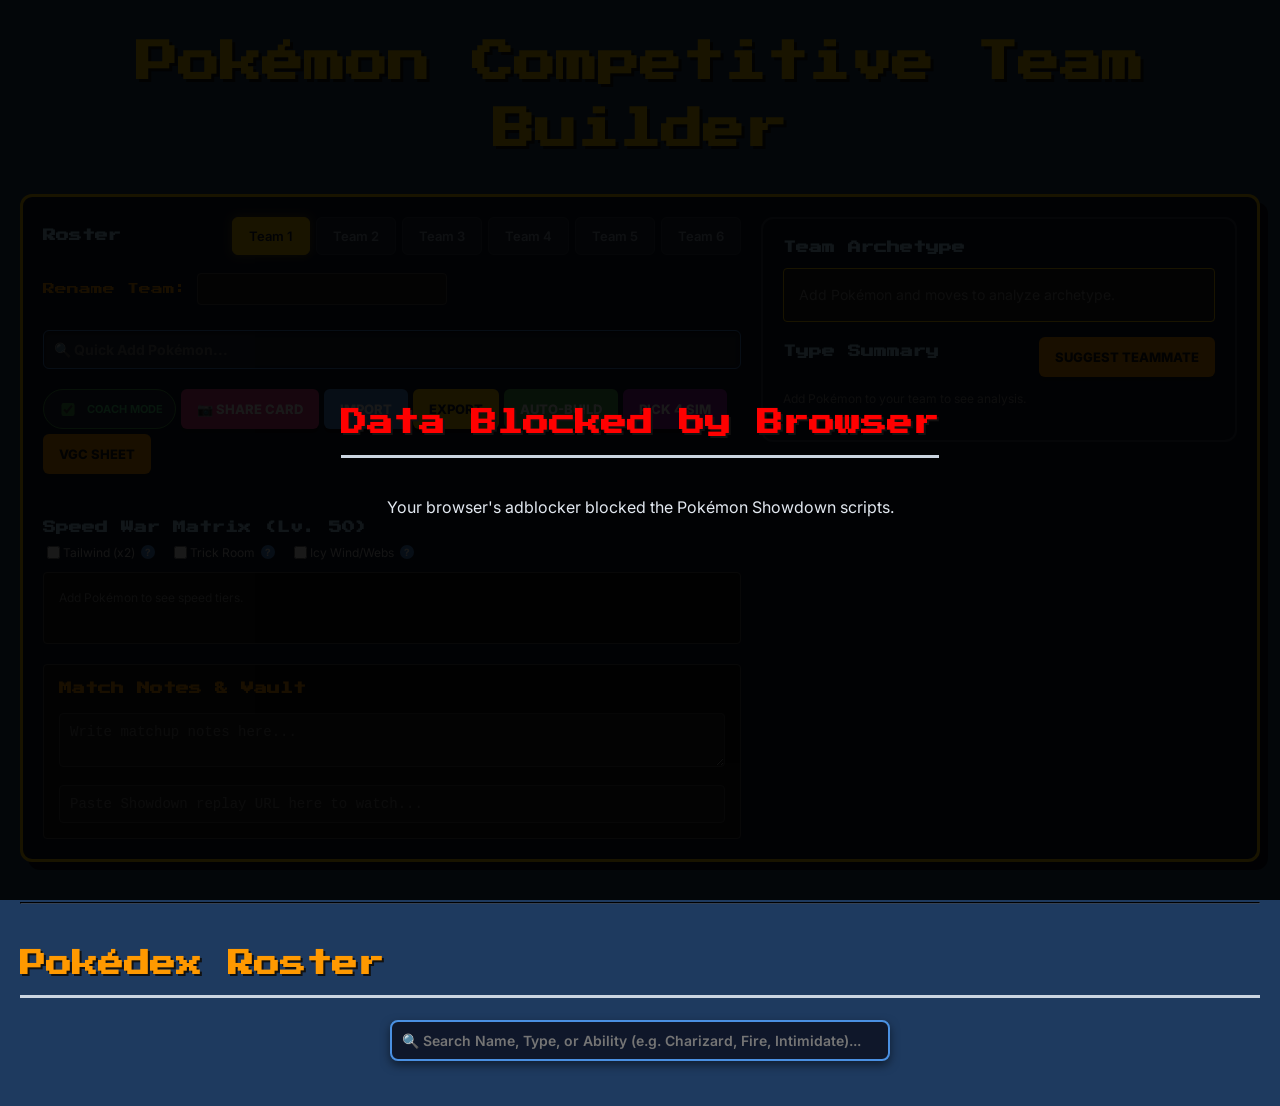
<file: index.html>
<!DOCTYPE html>
<html lang="en">
<head>
<meta charset="UTF-8">
<meta name="viewport" content="width=device-width, initial-scale=1.0">
<title>Pokémon Competitive Team Builder</title>
<link rel="icon" type="image/png" href="https://play.pokemonshowdown.com/sprites/itemicons/quick-ball.png">

<link rel="stylesheet" href="style.css">
<script>window.exports = {};</script>
<script src="https://play.pokemonshowdown.com/data/pokedex.js"></script>
<script src="https://play.pokemonshowdown.com/data/abilities.js"></script>
<script src="https://play.pokemonshowdown.com/data/moves.js"></script>
<script src="https://play.pokemonshowdown.com/data/learnsets.js"></script>
<script src="https://play.pokemonshowdown.com/data/items.js"></script>
</head>
<body>

  <datalist id="item-list"></datalist>

  <div id="loading-overlay" style="position: fixed; top: 0; left: 0; width: 100%; height: 100%; background: rgba(0,0,0,0.9); z-index: 9999; display: flex; align-items: center; justify-content: center; flex-direction: column;">
      <h2 style="color: #ffcc00;">Booting Pokédex...</h2>
      <p>Fetching competitive data from Showdown...</p>
  </div>

  <h1 style="margin-bottom: 30px;">Pokémon Competitive Team Builder</h1>

  <div id="dashboard">
    <div id="team-builder">
      <div class="team-header">
        <h3 style="margin: 0;">Roster</h3>
        
        <div id="team-tabs">
           <button id="tab-team-0" class="btn-tab active" onclick="switchTeam(0)">Team 1</button>
           <button id="tab-team-1" class="btn-tab" onclick="switchTeam(1)">Team 2</button>
           <button id="tab-team-2" class="btn-tab" onclick="switchTeam(2)">Team 3</button>
           <button id="tab-team-3" class="btn-tab" onclick="switchTeam(3)">Team 4</button>
           <button id="tab-team-4" class="btn-tab" onclick="switchTeam(4)">Team 5</button>
           <button id="tab-team-5" class="btn-tab" onclick="switchTeam(5)">Team 6</button>
        </div>
        
        <div style="width: 100%; margin-top: 8px; display: flex; align-items: center; gap: 10px;">
            <span style="color: #ff9900; font-size: 12px; font-family: 'Press Start 2P', monospace;">Rename Team:</span>
            <input type="text" id="team-name-input" onchange="updateTeamName()" style="background:#222; color:#fff; border:1px solid #555; padding:6px; font-family: 'Press Start 2P', monospace; font-size:10px !important; border-radius:4px; flex-grow: 1; max-width: 250px;">
        </div>

        <div style="width: 100%; margin-top: 15px; position: relative;">
             <input type="text" id="quick-add-input" placeholder="🔍 Quick Add Pokémon..." onkeyup="handleQuickAddSearch()" autocomplete="off" style="width: 100%; padding: 10px 15px; background: #1e293b; color: #fff; border: 1px solid #4a90e2; border-radius: 6px; font-family: 'Inter', sans-serif; font-size: 14px; font-weight: bold; outline: none; box-shadow: inset 0 2px 4px rgba(0,0,0,0.5);">
             <div id="quick-add-results" style="display: none; position: absolute; top: 100%; left: 0; width: 100%; background: #0f172a; border: 1px solid #4a90e2; border-top: none; border-radius: 0 0 8px 8px; z-index: 1000; max-height: 250px; overflow-y: auto; box-shadow: 0 10px 20px rgba(0,0,0,0.8);"></div>
        </div>

        <div style="margin-top:10px; display: flex; gap: 5px; flex-wrap: wrap;">
           <label class="coach-toggle-container">
           <input type="checkbox" id="coach-toggle" checked onchange="toggleBeginnerMode()">
           <span class="coach-text">Coach Mode</span>
           </label>
           <button class="btn-action" style="padding: 8px; background-color: #e83e8c; color: #fff;" onclick="drawShareCard()">📷 Share Card</button>
           <button class="btn-action" style="padding: 8px; background-color: #4a90e2; color: #fff;" onclick="openImportModal()">Import</button>
           <button class="btn-action" style="padding: 8px;" onclick="exportTeam()">Export</button>
           <button class="btn-action" style="padding: 8px; background-color: #4CAF50; color: #fff;" onclick="openAutoBuildModal()">Auto-Build</button>
           <button class="btn-action" style="padding: 8px; background-color: #9c27b0; color: #fff;" onclick="openSimModal()">Pick 4 Sim</button>
           <button class="btn-action" style="padding: 8px; background-color: #ff9800; color: #111;" onclick="generateTeamSheet()">VGC Sheet</button>
        </div>
      </div>
      
      <div class="team-slots" id="team-container"></div>
      
      <h3 style="margin-top: 30px; margin-bottom: 5px;">Speed War Matrix (Lv. 50)</h3>
      <div style="margin-bottom: 10px; display: flex; gap: 15px; font-size: 12px; color: #ccc; flex-wrap: wrap; align-items: center;">
          <label style="cursor:pointer; display:flex; align-items:center;">
             <input type="checkbox" id="speed-tailwind" onchange="renderSpeedTiers()"> Tailwind (x2)
             <span class="tooltip">?<span class="tooltip-text">Doubles your entire team's Speed stat for 4 turns. Essential for hyper-offense teams.</span></span>
          </label>
          <label style="cursor:pointer; display:flex; align-items:center;">
             <input type="checkbox" id="speed-trickroom" onchange="renderSpeedTiers()"> Trick Room
             <span class="tooltip">?<span class="tooltip-text">Inverts the Speed order for 5 turns. Slower Pokémon will move first. Great for countering fast teams!</span></span>
          </label>
          <label style="cursor:pointer; display:flex; align-items:center;">
             <input type="checkbox" id="speed-drop" onchange="renderSpeedTiers()"> Icy Wind/Webs
             <span class="tooltip">?<span class="tooltip-text">Simulates the opponent being hit by Icy Wind, Electroweb, or Scary Face, which drops their Speed by 33%.</span></span>
          </label>
      </div>
      <div id="speed-tier-container" style="background:#111; padding:15px; border-radius:4px; border: 1px solid #555; min-height: 40px; margin-bottom: 20px;">
         <p style="color: #888; font-size: 12px; margin:0;">Add Pokémon to see speed tiers.</p>
      </div>

      <div style="background:#111; padding:15px; border-radius:4px; border: 1px solid #555;">
         <h3 style="margin-top:0; color:#ff9900;">Match Notes & Vault</h3>
         <textarea id="team-notes" placeholder="Write matchup notes here..." style="width:100%; height:80px; background:#222; color:#fff; border:1px solid #444; padding:8px; font-family:monospace; margin-bottom:10px; border-radius:4px; box-sizing:border-box;" onchange="saveTeam()"></textarea>
         <input type="text" id="team-replays" placeholder="Paste Showdown replay URL here to watch..." style="width:100%; background:#222; color:#fff; border:1px solid #444; padding:8px; font-family:monospace; border-radius:4px; box-sizing:border-box;" oninput="updateReplayEmbed()" onchange="saveTeam()">
         
         <div id="replay-container" style="margin-top: 15px; display: none; width: 100%;">
             <iframe id="replay-iframe" style="width: 100%; height: 360px; border: 1px solid #444; border-radius: 4px; background: #000;"></iframe>
         </div>
      </div>
    </div>

   <div id="type-chart-container">
      <h3 style="margin-top: 0; margin-bottom: 10px;">Team Archetype</h3>
      <div id="archetype-summary" style="background:#222; padding:10px; border-radius:4px; font-size:9px; line-height:1.4; margin-bottom:15px; border: 1px solid #ffcc00;">
        <p style="color: #888; font-size: 12px; margin:0;">Add Pokémon and moves to analyze archetype.</p>
      </div>

      <div style="display:flex; justify-content:space-between; align-items:center;">
        <h3 style="margin-top: 0; margin-bottom: 10px;">Type Summary</h3>
        <button class="btn-action" style="padding: 6px; font-size: 8px; background-color: #ff9800; color: #111;" onclick="suggestTeammate()">Suggest Teammate</button>
      </div>
      <div id="type-summary-container">
        <p style="color: #888; font-size: 12px;">Add Pokémon to your team to see analysis.</p>
      </div>
    </div>
  </div>

  <hr style="border-color: #334155; margin: 40px 0;">
  <h2>Pokédex Roster</h2>
  <div style="text-align: center; margin-bottom: 25px;">
      <input type="text" id="universal-search" placeholder="🔍 Search Name, Type, or Ability (e.g. Charizard, Fire, Intimidate)..." onkeyup="universalSearch()" style="padding: 14px; width: 80%; max-width: 500px; background: #0f172a; color: #fff; border: 2px solid #4a90e2; border-radius: 8px; font-family: 'Inter', sans-serif; font-size: 14px; font-weight: 600; box-shadow: 0 4px 10px rgba(0,0,0,0.5); outline: none; transition: border-color 0.2s;">
  </div>
  
  <div id="roster-wrapper"></div>

  <div id="data-modal" class="modal">
    <div class="modal-content">
      <span class="close-btn" onclick="closeModal()">X</span>
      <div id="modal-info">Loading...</div>
    </div>
  </div>

  <div id="edit-modal" class="modal">
    <div class="modal-content" style="width: 340px; padding-bottom: 25px;">
      <span class="close-btn" onclick="closeEditModal()">X</span>
      <div id="edit-modal-info">Loading...</div>
    </div>
  </div>

  <div id="import-modal" class="modal">
    <div class="modal-content" style="width: 360px;">
      <span class="close-btn" onclick="closeImportModal()">X</span>
      <h2 style="color:#ffcc00; font-size:14px; margin-top:0;">Import Team</h2>
      <p style="font-size:8px; color:#ccc; margin-bottom:10px;">Paste Showdown format or upload a .txt file.</p>
      <input type="file" id="file-import" accept=".txt" style="font-size: 8px; margin-bottom: 10px; color: #fff;" onchange="handleFileUpload(event)">
      <textarea id="import-text" style="width: 100%; height: 150px; background: #222; color: #fff; border: 1px solid #555; padding: 8px; font-family: monospace; font-size: 10px; resize: none; box-sizing:border-box;" placeholder="Charizard-Mega-Y @ Charizardite Y..."></textarea>
      <button class="btn-action btn-add" style="margin-top:15px; font-size:10px;" onclick="processImport()">Parse & Add Team</button>
    </div>
  </div>

  <div id="suggest-modal" class="modal">
    <div class="modal-content" style="width: 360px;">
      <span class="close-btn" onclick="closeSuggestModal()">X</span>
      <h2 style="color:#ffcc00; font-size:14px; margin-top:0;">Missing Piece</h2>
      <p style="font-size:8px; color:#ccc; margin-bottom:15px; line-height: 1.4;">Based on your team's worst 2x and 4x weaknesses, here are the best defensive candidates from the roster to plug the hole.</p>
      <div id="suggest-results" style="max-height: 300px; overflow-y: auto;">Loading recommendations...</div>
    </div>
  </div>

  <div id="autobuild-modal" class="modal">
    <div class="modal-content" style="width: 320px;">
      <span class="close-btn" onclick="closeAutoBuildModal()">X</span>
      <h2 style="color:#ffcc00; font-size:14px; margin-top:0;">Auto-Build Team</h2>
      <p style="font-size:8px; color:#ccc; margin-bottom:15px; line-height: 1.4;">Select your preferred playstyles. The engine will select exactly 1 Mega Evolution and 5 perfectly typed final evolutions to match from your roster.</p>
      
      <p style="font-size:8px; margin-bottom:5px; text-align:left; color:#ff9900;"><strong>Primary Archetype:</strong></p>
      <select id="auto-arch-1" style="width:100%; margin-bottom:15px; padding:6px; background:#222; color:#fff; border:1px solid #555; border-radius:4px; font-family: inherit; font-size:7px;">
          <option value="Bulky Offense">Bulky Offense (Balanced)</option>
          <option value="Rain">Rain (Drizzle + Swift Swim)</option>
          <option value="Sun">Sun (Drought + Chlorophyll)</option>
          <option value="Sand">Sand (Sand Stream + Sand Rush)</option>
          <option value="Snow">Snow (Snow Warning + Aurora Veil)</option>
          <option value="Trick Room">Trick Room (Slow & Strong)</option>
          <option value="Tailwind">Tailwind (Speed Control)</option>
          <option value="Psyspam">Psyspam (Psychic Terrain)</option>
      </select>

      <p style="font-size:8px; margin-bottom:5px; text-align:left; color:#ff9900;"><strong>Secondary Archetype (Optional):</strong></p>
      <select id="auto-arch-2" style="width:100%; margin-bottom:15px; padding:6px; background:#222; color:#fff; border:1px solid #555; border-radius:4px; font-family: inherit; font-size:7px;">
          <option value="None">None (Pure)</option>
          <option value="Bulky Offense">Bulky Offense (Balanced)</option>
          <option value="Rain">Rain (Drizzle + Swift Swim)</option>
          <option value="Sun">Sun (Drought + Chlorophyll)</option>
          <option value="Sand">Sand (Sand Stream + Sand Rush)</option>
          <option value="Snow">Snow (Snow Warning + Aurora Veil)</option>
          <option value="Trick Room">Trick Room (Slow & Strong)</option>
          <option value="Tailwind">Tailwind (Speed Control)</option>
          <option value="Psyspam">Psyspam (Psychic Terrain)</option>
      </select>

      <button class="btn-action btn-add" style="margin-top:5px; font-size:10px; background-color: #4CAF50; color: #fff;" onclick="runAutoBuild()">Generate 6 Pokémon</button>
    </div>
  </div>

  <div id="sim-modal" class="modal">
    <div class="modal-content" style="width: 750px; max-width: 95vw; padding-bottom: 30px;">
      <span class="close-btn" onclick="closeSimModal()">X</span>
      <h2 style="color:#ffcc00; font-size:16px; margin-top:0;">Battle Prep Simulator</h2>
      
      <div style="display: flex; justify-content: space-between; gap: 20px; margin-top: 20px; flex-wrap: wrap;">
        <div style="flex: 1; min-width: 250px; background: #222; padding: 15px; border-radius: 8px; border: 1px solid #555;">
           <h3 style="margin-top:0; color:#aaddff; font-size:12px;">Your Team (Select 4)</h3>
           <div id="sim-your-team" style="display:flex; flex-wrap:wrap; justify-content:center; gap:8px;"></div>
        </div>

        <div style="flex: 1; min-width: 250px; background: #222; padding: 15px; border-radius: 8px; border: 1px solid #555;">
           <h3 style="margin-top:0; color:#ff4444; font-size:12px;">Opponent Team</h3>
           <div id="sim-opp-team" style="display:flex; flex-wrap:wrap; justify-content:center; gap:8px; margin-bottom:10px;"></div>
           
           <select id="top-cut-select" style="width: 100%; margin-bottom: 5px; padding: 6px; background: #111; color: #ffcc00; border: 1px solid #444; font-family: 'Press Start 2P', monospace; font-size: 7px; border-radius: 4px;" onchange="loadTopCutTeam()">
                <option value="">-- Load Top Cut Team Emulator --</option>
                <option value="worlds2024">2024 Worlds Champ (Luca Ceribelli)</option>
                <option value="naic2024">2024 NAIC Champ (Patrick Connors)</option>
                <option value="worlds2023">2023 Worlds Champ (Shohei Kimura)</option>
                <option value="worlds2022">2022 Worlds Champ (Eduardo Cunha)</option>
                <option value="worlds2016">2016 Worlds Champ (Wolfe Glick)</option>
                <option value="worlds2015">2015 Worlds Champ (Shoma Honami)</option>
                <option value="worlds2014">2014 Worlds Champ (Se Jun Park)</option>
           </select>

           <textarea id="sim-opp-paste" placeholder="Or paste opposing team Poképaste here..." style="width: 100%; height: 60px; background: #111; color: #fff; border: 1px solid #444; padding: 5px; font-family: monospace; font-size: 8px; resize: none; box-sizing:border-box;"></textarea>
           
           <div style="display:flex; gap: 5px; margin-top: 5px; flex-wrap:wrap;">
               <button class="btn-action btn-add" style="margin-top:0; font-size:8px; padding: 6px; flex:1; min-width: 80px;" onclick="loadSimOpponent()">Load Opp</button>
               <button class="btn-action btn-add" style="margin-top:0; font-size:8px; padding: 6px; flex:1; min-width: 80px; background-color:#9c27b0; color:#fff;" onclick="generate1v1LeadMatrix()">1v1 Matrix</button>
               <button class="btn-action btn-add" style="margin-top:0; font-size:8px; padding: 6px; flex:1; min-width: 80px; background-color:#2196F3; color:#fff;" onclick="generate2v2LeadMatrix()">2v2 Matrix</button>
           </div>
        </div>
      </div>

      <div id="sim-analysis-results" style="margin-top: 20px; background: #111; padding: 15px; border-radius: 8px; border: 1px solid #ffcc00; text-align: left; min-height: 80px;">
          <p style="color:#888; font-size:9px; text-align:center;">Select 4 Pokémon and Load an Opponent to see STAB Matchup Data.</p>
      </div>

      <div id="sim-matrix-results" style="display: none; margin-top: 20px; background: #111; padding: 15px; border-radius: 8px; border: 1px solid #9c27b0; overflow-x: auto;">
          <p style="color:#888; font-size:9px; text-align:center;">Load an Opponent and click a Matrix button.</p>
      </div>
    </div>
  </div>

  <script src="data.js"></script>
  <script src="new_features.js"></script>
  <script src="app.js"></script>
</body>
</html>
</file>
<file: style.css>
@import url('https://fonts.googleapis.com/css2?family=Press+Start+2P&display=swap');
@import url('https://fonts.googleapis.com/css2?family=Pacifico&display=swap');
@import url('https://fonts.googleapis.com/css2?family=Inter:wght@400;600;800&display=swap');

:root {
  /* Scaled-Up Golden Ratio Typography */
  --text-xs: 12px;
  --text-sm: 16px;
  --text-md: 26px; /* 16 * 1.618 */
  --text-lg: 42px; /* 26 * 1.618 */
}

body { background-color: #1e3a5f; color: #e2e8f0; font-family: 'Inter', sans-serif; font-size: var(--text-sm); line-height: 1.6; padding: 20px; margin: 0; }
h1, h2 { font-family: 'Press Start 2P', monospace; }
h1 { text-align: center; color: #ffcc00; text-shadow: 3px 3px 0 #111; font-size: var(--text-lg); margin-bottom: 20px; margin-top: 10px; }
h2 { color: #ff9900; text-shadow: 2px 2px 0 #111; border-bottom: 3px solid #cbd5e1; padding-bottom: 10px; margin-top: 40px; font-size: var(--text-md); }
h3 { color: #aaddff; font-family: 'Press Start 2P', monospace; font-size: 13px; margin-top: 20px; margin-bottom: 15px; line-height: 1.4; }

/* --- DASHBOARD --- */
#dashboard { display: flex; flex-wrap: wrap; gap: 20px; background-color: #0f172a; border: 3px solid #ffcc00; padding: 20px; border-radius: 12px; margin-bottom: 40px; box-shadow: 8px 8px 0 #070f1a; }
#team-builder { flex: 1.618; min-width: 320px; } /* Golden Ratio Layout */
.team-header { display: flex; justify-content: space-between; align-items: center; flex-wrap: wrap; gap: 10px; }

/* --- TABS --- */
#team-tabs { display: flex; flex-wrap: wrap; gap: 6px; }
.btn-tab { background-color: #1e293b; color: #94a3b8; border: 1px solid #334155; padding: 10px 16px; font-family: 'Inter', sans-serif; font-weight: 600; font-size: 13px; cursor: pointer; border-radius: 6px; transition: 0.2s; }
.btn-tab.active { background-color: #ffcc00; color: #0f172a; border-color: #ffcc00; box-shadow: 0 0 10px rgba(255, 204, 0, 0.4); }
.btn-tab:hover:not(.active) { background-color: #334155; color: #fff; }

.team-slots { display: flex; flex-wrap: wrap; gap: 12px; margin-top: 15px; justify-content: center; }

/* --- DRAG & DROP SLOTS --- */
.team-slot { width: 75px !important; height: 85px !important; flex-direction: column !important; justify-content: center !important; gap: 4px !important; background-color: #1e293b; border: 2px dashed #475569; border-radius: 8px; display: flex; align-items: center; cursor: grab; position: relative; transition: all 0.2s cubic-bezier(0.4, 0, 0.2, 1); }
.team-slot:active { cursor: grabbing; transform: scale(0.95); }
.team-slot.drag-over { border-color: #4CAF50; background-color: #14532d; transform: scale(1.05); }
.team-slot img { max-width: 65px !important; max-height: 45px !important; object-fit: contain !important; image-rendering: pixelated; pointer-events: none; }
.team-slot:hover { border-color: #ffcc00; background-color: #334155; }
.team-slot.filled .remove-x { display: none; position: absolute; top: -6px; right: -6px; background: #ef4444; color: white; padding: 4px 6px; border-radius: 50%; font-size: 10px; font-weight: bold; font-family: 'Inter', sans-serif; z-index: 10; cursor: pointer; pointer-events: auto; box-shadow: 0 2px 4px rgba(0,0,0,0.5); }
.team-slot.filled:hover .remove-x { display: block; }

#type-chart-container { flex: 1; min-width: 300px; background-color: #0f172a; padding: 20px; border-radius: 12px; border: 2px solid #334155; height: fit-content; }

details { background-color: #1e293b; margin-bottom: 8px; border-radius: 6px; border: 1px solid #334155; }
summary { padding: 12px; cursor: pointer; font-size: 14px; font-weight: 600; outline: none; display: flex; justify-content: space-between; align-items: center; }
summary:hover { background-color: #334155; }
.summary-content { padding: 12px; border-top: 1px solid #334155; background-color: #0f172a; max-height: 250px; overflow-y: auto; }
.summary-row { display: flex; align-items: center; margin-bottom: 8px; }
.type-label { padding: 4px 6px; border-radius: 4px; text-shadow: 1px 1px 0 #000; width: 60px; text-align: center; margin-right: 12px; font-weight: bold; font-size: 12px; font-family: 'Inter', sans-serif; }
.summary-sprites { display: flex; gap: 6px; flex-wrap: wrap; }
.summary-sprites img { height: 28px; width: 28px; object-fit: contain; image-rendering: pixelated; background: #1e293b; border-radius: 4px; padding: 2px; border: 1px solid #475569; }

.grid-container { display: flex; flex-wrap: wrap; gap: 15px; margin-top: 15px; }
.poke-box { background-color: #0f172a; border: 2px solid #334155; border-radius: 8px; padding: 12px; box-shadow: 4px 4px 0 rgba(0,0,0,0.5); display: flex; align-items: center; transition: transform 0.2s, border-color 0.2s; font-weight: 600; }
.poke-box:hover { transform: translateY(-4px); border-color: #ffcc00; }
.arrow { color: #ef4444; margin: 0 12px; font-size: 14px; }
.stage-container { display: flex; align-items: center; gap: 10px; }
.poke-sprite-container { display: flex; flex-direction: column; align-items: center; text-align: center; min-width: 64px; cursor: pointer; transition: all 0.2s; }
.poke-sprite-container:hover { transform: scale(1.15); color: #ffcc00; }
.poke-sprite { image-rendering: pixelated; max-height: 60px; margin-bottom: 4px; filter: drop-shadow(0 4px 4px rgba(0,0,0,0.5)); }
.branch-divider { color: #64748b; margin: 0 8px; font-weight: bold; font-size: 16px !important; }

/* --- MODALS & BUTTONS --- */
.modal { display: none; position: fixed; z-index: 1000; left: 0; top: 0; width: 100%; height: 100%; background-color: rgba(15, 23, 42, 0.9); align-items: center; justify-content: center; backdrop-filter: blur(4px); }
.modal-content { background-color: #0f172a; border: 3px solid #ffcc00; padding: 25px; width: 340px; text-align: center; border-radius: 12px; box-shadow: 0 10px 30px rgba(0,0,0,0.8); position: relative; max-height: 90vh; overflow-y: auto; }
.close-btn { position: absolute; top: 12px; right: 18px; color: #ef4444; font-size: 20px; font-weight: bold; cursor: pointer; font-family: 'Inter', sans-serif; transition: 0.2s; }
.close-btn:hover { color: #ffcc00; transform: scale(1.2); }
.stat-row { display: flex; justify-content: space-between; margin-bottom: 8px; font-size: 12px; font-family: 'Press Start 2P', monospace; }

.btn-action { background-color: #ffcc00; color: #0f172a; border: none; padding: 12px 16px !important; font-family: 'Inter', sans-serif; font-weight: 800; font-size: 13px !important; text-transform: uppercase; cursor: pointer; border-radius: 6px; transition: all 0.2s; box-shadow: 0 4px 0 rgba(0,0,0,0.3); }
.btn-action:hover { transform: translateY(-2px); box-shadow: 0 6px 0 rgba(0,0,0,0.3); filter: brightness(1.1); }
.btn-action:active { transform: translateY(2px); box-shadow: 0 2px 0 rgba(0,0,0,0.3); }
.btn-add { margin-top: 15px; width: 100%; padding: 14px; font-size: 13px; }

input, select, textarea { font-family: 'Inter', sans-serif; border-radius: 6px; padding: 10px !important; font-size: 14px !important; box-sizing: border-box; height: auto !important; }

/* Lead Matrix Styles */
.matrix-table { width: 100%; border-collapse: collapse; margin-top: 10px; font-size: 12px !important; font-weight: bold; text-align: center; white-space: nowrap; }
.matrix-table th, .matrix-table td { border: 1px solid #334155; padding: 10px !important; }
.matrix-table th { background: #1e293b; color: #aaddff; }
.matrix-great { background: rgba(76, 175, 80, 0.3); color: #86efac; }
.matrix-good { background: rgba(76, 175, 80, 0.1); color: #4ade80; }
.matrix-terrible { background: rgba(239, 68, 68, 0.3); color: #fca5a5; }
.matrix-bad { background: rgba(239, 68, 68, 0.1); color: #f87171; }
.matrix-neutral { background: rgba(255, 255, 255, 0.03); color: #94a3b8; }
.matrix-sprite { height: 32px; image-rendering: pixelated; margin-bottom: 4px; }

/* --- MOBILE POLISH (RESPONSIVE DESIGN) --- */
@media (max-width: 800px) {
    #dashboard { flex-direction: column; padding: 10px; gap: 10px; }
    #team-builder, #type-chart-container { min-width: 100%; }
    .team-slot { width: 65px !important; height: 75px !important; }
    .team-slot img { max-height: 40px !important; }
    .btn-action { padding: 8px !important; font-size: 11px !important; flex: 1 1 30%; }
    h1 { font-size: 24px; }
    h2 { font-size: 16px; }
    .poke-box { width: 100%; justify-content: center; }
    .stage-container { flex-wrap: wrap; justify-content: center; }
}

/* --- TYPOGRAPHY OVERRIDES --- */
.poke-sprite-container span { font-size: 13px !important; font-weight: 700 !important; margin-top: 4px !important; }
#archetype-summary { font-size: 14px !important; padding: 15px !important; line-height: 1.6 !important; }
#archetype-summary span, #archetype-summary p { font-size: 14px !important; line-height: 1.6 !important; }
.stat-row, .stat-row span { font-size: 13px !important; }
#pokedex-entry-container, #pokedex-entry-container div { font-size: 12px !important; line-height: 1.5 !important; }
#suggest-results p, #suggest-results h4, #suggest-results span { font-size: 13px !important; }

/* 6. Scale up the Matrix Legend text */
#sim-matrix-results h4 { font-size: 16px !important; margin-bottom: 10px !important; font-family: 'Inter', sans-serif !important; }
#sim-matrix-results ul { font-size: 14px !important; padding-left: 20px !important; color: #e2e8f0 !important; }
#sim-matrix-results li { margin-bottom: 6px !important; line-height: 1.6 !important; }

/* 7. Pokédex Data Modal fixes (Types, Abilities, Description) */
#modal-dynamic-area p { font-size: 18px !important; margin: 12px 0 !important; }
#modal-dynamic-area p strong { color: #aaddff !important; font-size: 18px !important; }
.modal-content strong { font-size: 18px !important; }
#modal-dynamic-area label { font-size: 16px !important; margin: 12px 0 !important; display: flex !important; align-items: center !important; gap: 10px !important; font-weight: 600 !important; cursor: pointer !important; }
#modal-dynamic-area input[type="radio"] { width: 18px !important; height: 18px !important; cursor: pointer !important; }
#ability-desc { font-size: 14px !important; padding: 15px !important; margin-top: 12px !important; line-height: 1.6 !important; background-color: #1e293b !important; border: 1px solid #475569 !important; border-radius: 8px !important; }

/* --- DRY REFACTOR: Extracted inline styles --- */
.stat-card { text-align:left; background-color:#222; padding: 10px; border-radius: 4px; margin-top: 15px; border: 1px solid #ffcc00; }
.stat-card-header { color:#ffcc00; margin-bottom: 5px; text-align: center; border-bottom: 1px solid #444; padding-bottom: 3px; }
.pokedex-entry-box { margin-top: 15px; font-size: 8px; color: #ccc; text-align: left; background: #222; padding: 10px; border-radius: 4px; border: 1px solid #444; }
.team-name-label { color: #ff9900; font-size: 12px; font-family: 'Press Start 2P', monospace; }
.btn-import { padding: 8px; background-color: #4a90e2; color: #fff; }
.btn-export { padding: 8px; }
.btn-autobuild { padding: 8px; background-color: #4CAF50; color: #fff; }
.btn-sim { padding: 8px; background-color: #9c27b0; color: #fff; }
.btn-vgcsheet { padding: 8px; background-color: #ff9800; color: #111; }
.btn-suggest { padding: 6px; font-size: 8px; background-color: #ff9800; color: #111; }
.speed-tier-row { display:flex; align-items:center; gap:15px; margin-bottom:8px; background:#1e293b; padding:8px 12px; border-radius:6px; border-left:4px solid #ffcc00; box-shadow: 0 2px 4px rgba(0,0,0,0.3); }
.speed-tier-value { color:#ffcc00; width:45px; text-align:right; font-size:14px; font-weight:bold; font-family:'Press Start 2P', monospace; }
.speed-tier-name { font-size:15px; font-family:'Inter', sans-serif; font-weight:600; color:#fff; }
.speed-tier-item { color:#94a3b8; font-weight:400; font-size:13px; }
.speed-tier-sprite { height:36px; image-rendering:pixelated; }
.notes-vault-box { background:#111; padding:15px; border-radius:4px; border: 1px solid #555; }
.notes-vault-title { margin-top:0; color:#ff9900; }
.archetype-box { background:#222; padding:10px; border-radius:4px; font-size:9px; line-height:1.4; margin-bottom:15px; border: 1px solid #ffcc00; }
.suggest-card { display:flex; align-items:center; background:#222; padding:10px; margin-bottom:10px; border-radius:4px; border:1px solid #444; text-align:left; }
.suggest-sprite { width:50px; image-rendering:pixelated; margin-right:15px; }
.suggest-name { margin:0; color:#ffcc00; font-size:10px; }
.suggest-desc { margin:4px 0 0 0; font-size:8px; color:#aaa; line-height:1.4; }

/* --- LAYOUT & OVERFLOW FIXES --- */

/* 1. Force the Simulator into a perfect 3x2 Grid */
#sim-your-team, #sim-opp-team {
    display: grid !important;
    grid-template-columns: repeat(3, 1fr) !important;
    gap: 12px !important;
    justify-items: center !important;
    margin-bottom: 15px !important;
}

/* 2. Make the Sim boxes larger and trap the sprites inside */
.sim-slot {
    width: 70px !important;
    height: 70px !important;
    margin: 0 !important;
}
.sim-slot img {
    max-height: 55px !important;
    max-width: 55px !important;
    object-fit: contain !important; /* Acts like a cage so wide sprites can't break out */
}
/* --- TOOLTIPS (For VGC Beginners) --- */
.tooltip {
    position: relative;
    display: inline-flex;
    align-items: center;
    justify-content: center;
    width: 14px;
    height: 14px;
    background-color: #4a90e2;
    color: #fff;
    border-radius: 50%;
    font-size: 10px;
    font-family: 'Inter', sans-serif;
    font-weight: bold;
    margin-left: 6px;
    cursor: help;
}

.tooltip .tooltip-text {
    visibility: hidden;
    width: 220px;
    background-color: #0f172a;
    color: #fff;
    text-align: left;
    border: 1px solid #ffcc00;
    border-radius: 6px;
    padding: 10px;
    position: absolute;
    z-index: 9999;
    bottom: 150%;
    left: 50%;
    transform: translateX(-50%);
    opacity: 0;
    transition: opacity 0.2s;
    font-size: 11px;
    line-height: 1.5;
    font-weight: normal;
    box-shadow: 0 4px 15px rgba(0,0,0,0.8);
    pointer-events: none;
}

/* Little arrow pointing down from the tooltip */
.tooltip .tooltip-text::after {
    content: "";
    position: absolute;
    top: 100%;
    left: 50%;
    margin-left: -5px;
    border-width: 5px;
    border-style: solid;
    border-color: #ffcc00 transparent transparent transparent;
}

.tooltip:hover .tooltip-text {
    visibility: visible;
    opacity: 1;
}
/* --- NEW FEATURES (Coach Mode, Tags, Alerts) --- */
.coach-toggle-container { display: flex; align-items: center; gap: 8px; background: #1e293b; padding: 6px 12px; border-radius: 20px; border: 1px solid #4CAF50; cursor: pointer; }
.coach-toggle-container input { cursor: pointer; width: 16px; height: 16px; accent-color: #4CAF50; }
.coach-text { font-size: 11px; font-weight: bold; color: #4ade80; text-transform: uppercase; }

.role-tag { position: absolute; bottom: -8px; left: 50%; transform: translateX(-50%); font-size: 8px; padding: 2px 6px; border-radius: 4px; font-weight: bold; white-space: nowrap; z-index: 20; box-shadow: 0 2px 4px rgba(0,0,0,0.8); pointer-events: none; }
.tag-support { background: #10b981; color: #fff; border: 1px solid #047857; }
.tag-physical { background: #ef4444; color: #fff; border: 1px solid #b91c1c; }
.tag-special { background: #3b82f6; color: #fff; border: 1px solid #1d4ed8; }
.tag-tank { background: #8b5cf6; color: #fff; border: 1px solid #6d28d9; }

.flow-icons { position: absolute; top: -5px; left: -5px; display: flex; flex-direction: column; gap: 2px; z-index: 20; font-size: 12px; pointer-events: none; filter: drop-shadow(1px 1px 1px rgba(0,0,0,0.8)); }

.rookie-alert { background: #3f1515; border-left: 4px solid #ef4444; padding: 10px; margin-bottom: 8px; border-radius: 4px; font-size: 11px; color: #fca5a5; display: flex; align-items: center; gap: 10px; }
.rookie-alert strong { color: #ff8a8a; }

.coverage-tab-btn { background: #1e293b; color: #888; border: 1px solid #444; padding: 5px 10px; font-size: 10px; cursor: pointer; border-radius: 4px 4px 0 0; font-weight: bold; }
.coverage-tab-btn.active { background: #0f172a; color: #ffcc00; border-bottom: none; border-color: #ffcc00; }
</file>
